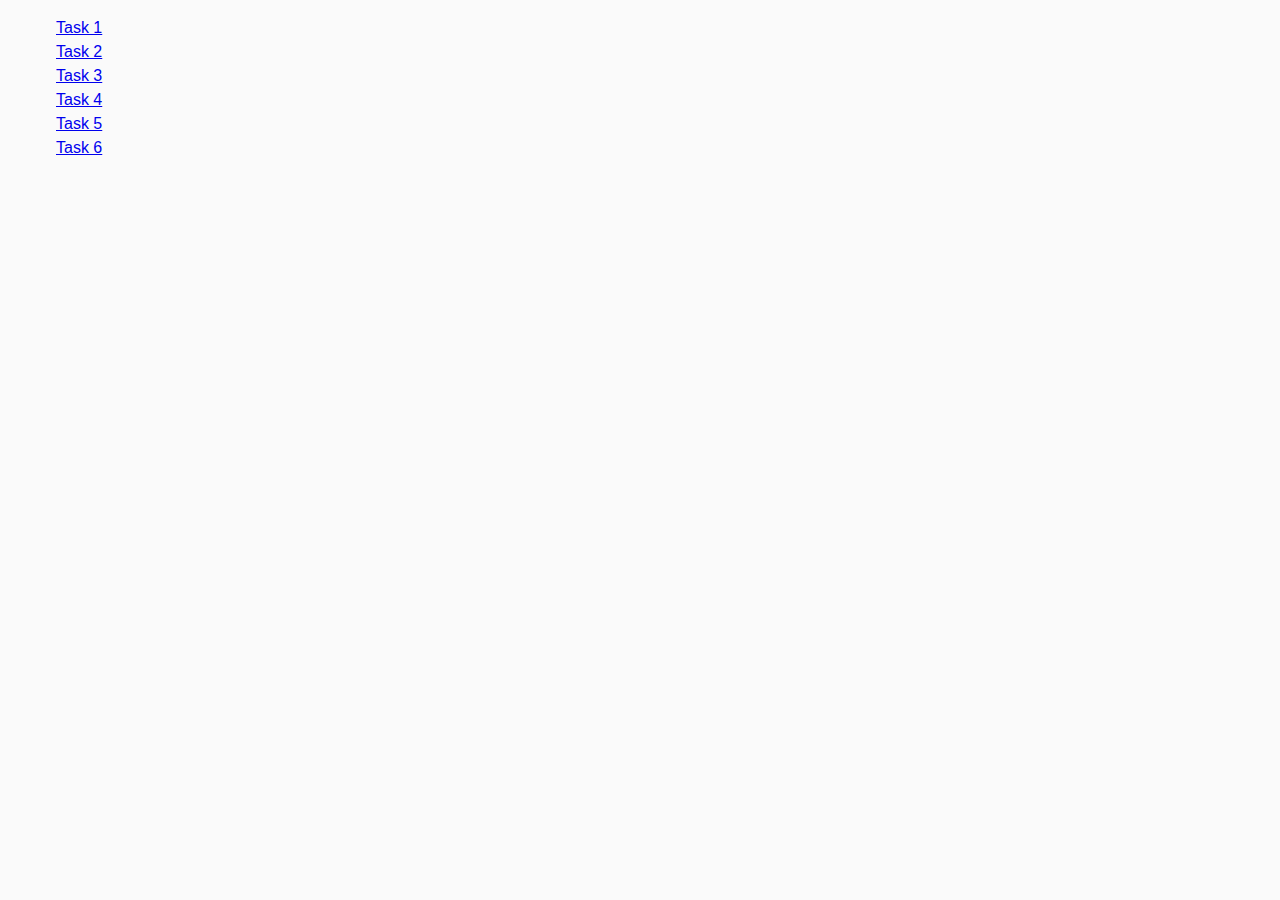
<file: index.html>
<!DOCTYPE html>
<html lang="en">
  <head>
    <meta charset="UTF-8" />
    <meta http-equiv="X-UA-Compatible" content="IE=edge" />
    <meta name="viewport" content="width=device-width, initial-scale=1.0" />
    <title>Homework 7</title>
    <link rel="stylesheet" href="./css/common.css" />
  </head>
  <body>
    <ul>
      <li><a href="./task-1.html">Task 1</a></li>
      <li><a href="./task-2.html">Task 2</a></li>
      <li><a href="./task-3.html">Task 3</a></li>
      <li><a href="./task-4.html">Task 4</a></li>
      <li><a href="./task-5.html">Task 5</a></li>
      <li><a href="./task-6.html">Task 6</a></li>
    </ul>
  </body>
</html>
</file>
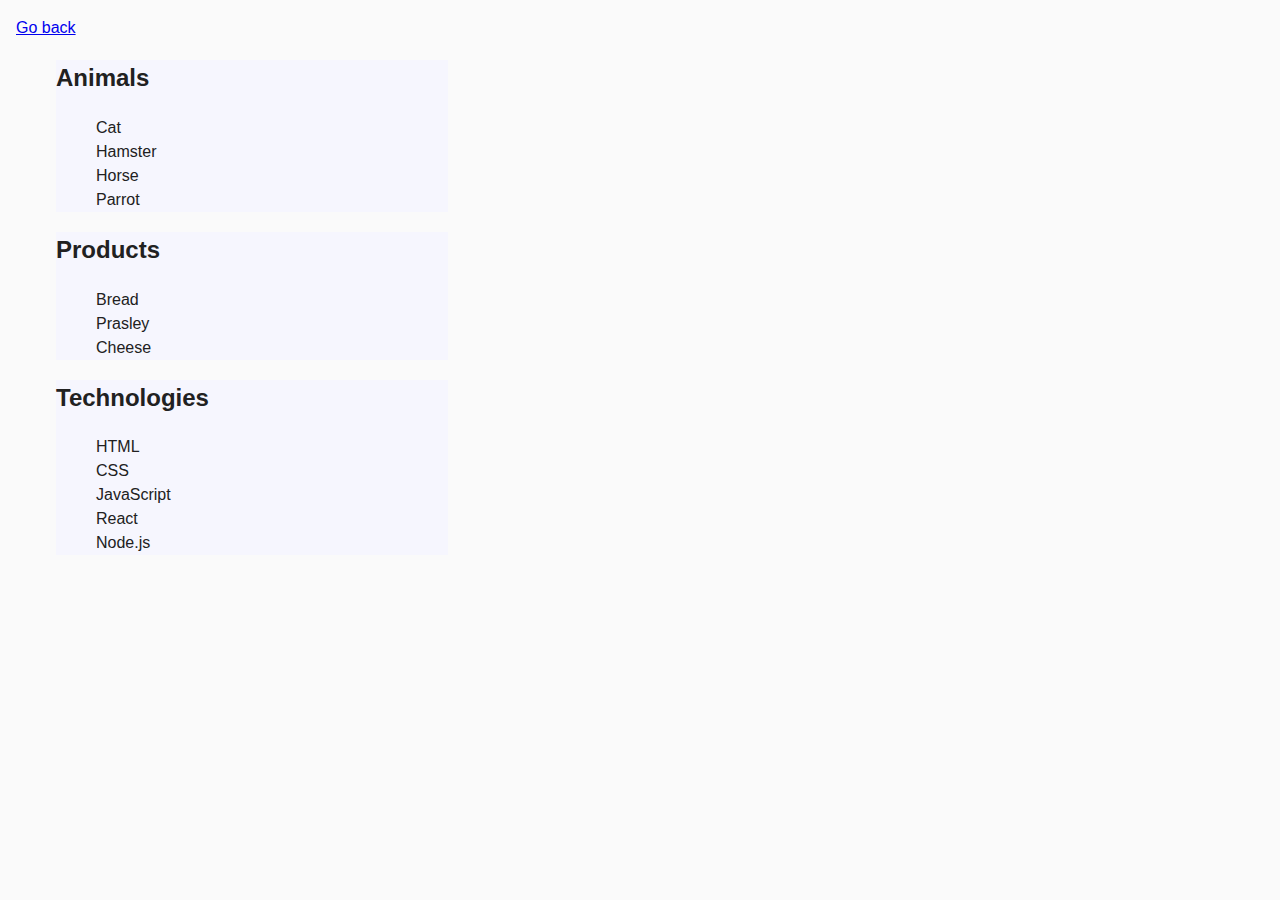
<file: task-1.html>
<!DOCTYPE html>
<html lang="en">
  <head>
    <meta charset="UTF-8" />
    <meta http-equiv="X-UA-Compatible" content="IE=edge" />
    <meta name="viewport" content="width=device-width, initial-scale=1.0" />
    <title>Task 1</title>
    <link rel="stylesheet" href="./css/common.css" />
  </head>
  <body>
    <p><a href="./index.html">Go back</a></p>

    <ul id="categories">
      <li class="item">
        <h2>Animals</h2>

        <ul>
          <li>Cat</li>
          <li>Hamster</li>
          <li>Horse</li>
          <li>Parrot</li>
        </ul>
      </li>
      <li class="item">
        <h2>Products</h2>

        <ul>
          <li>Bread</li>
          <li>Prasley</li>
          <li>Cheese</li>
        </ul>
      </li>
      <li class="item">
        <h2>Technologies</h2>

        <ul>
          <li>HTML</li>
          <li>CSS</li>
          <li>JavaScript</li>
          <li>React</li>
          <li>Node.js</li>
        </ul>
      </li>
    </ul>

    <script src="./js/task-1.js" type="module"></script>
  </body>
</html>
</file>
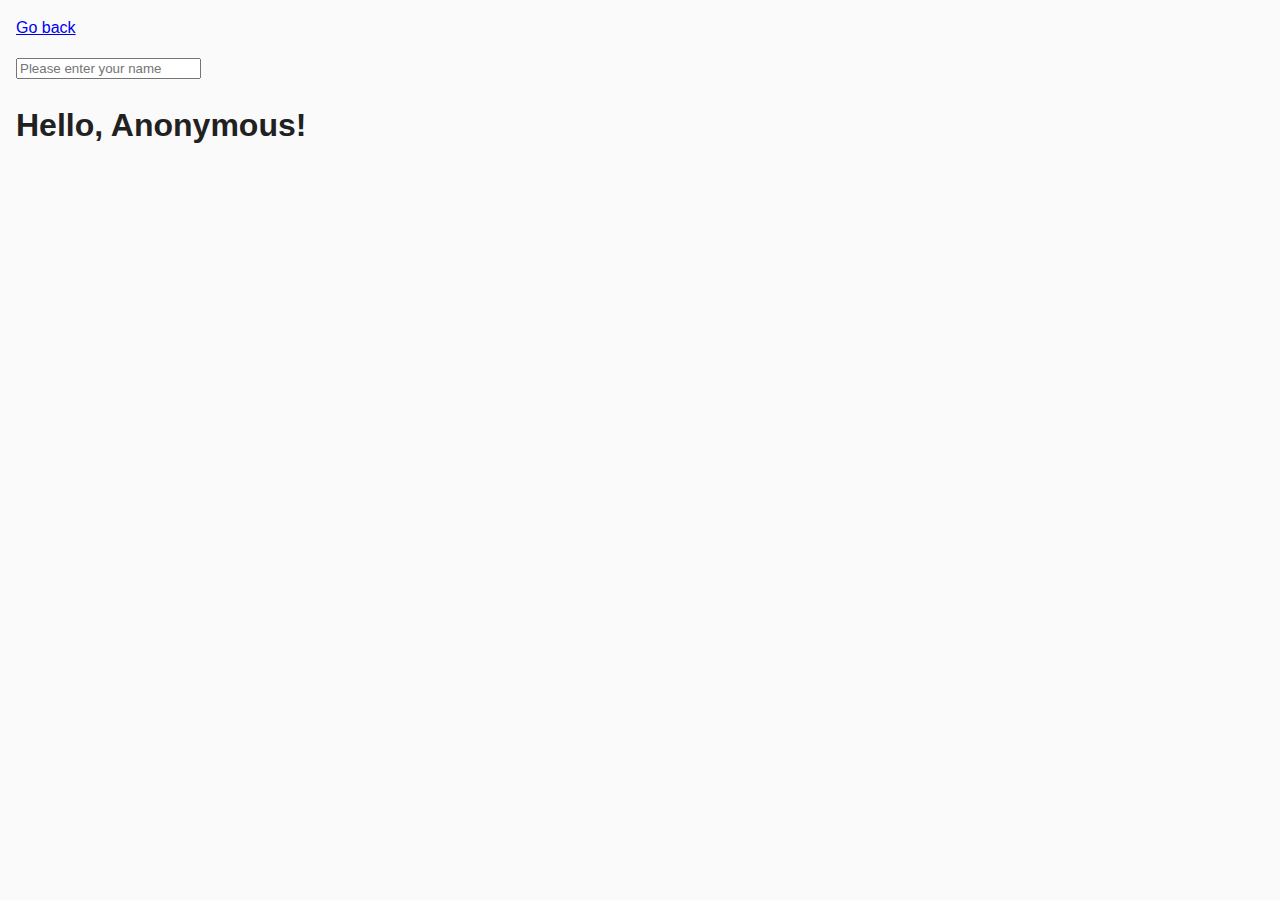
<file: task-3.html>
<!DOCTYPE html>
<html lang="en">
  <head>
    <meta charset="UTF-8" />
    <meta http-equiv="X-UA-Compatible" content="IE=edge" />
    <meta name="viewport" content="width=device-width, initial-scale=1.0" />
    <title>Task 3</title>
    <link rel="stylesheet" href="./css/common.css" />
  </head>
  <body>
    <p><a href="./index.html">Go back</a></p>

    <input type="text" id="name-input" placeholder="Please enter your name" />
    <h1>Hello, <span id="name-output">Anonymous</span>!</h1>

    <script src="./js/task-3.js" type="module"></script>
  </body>
</html>
</file>
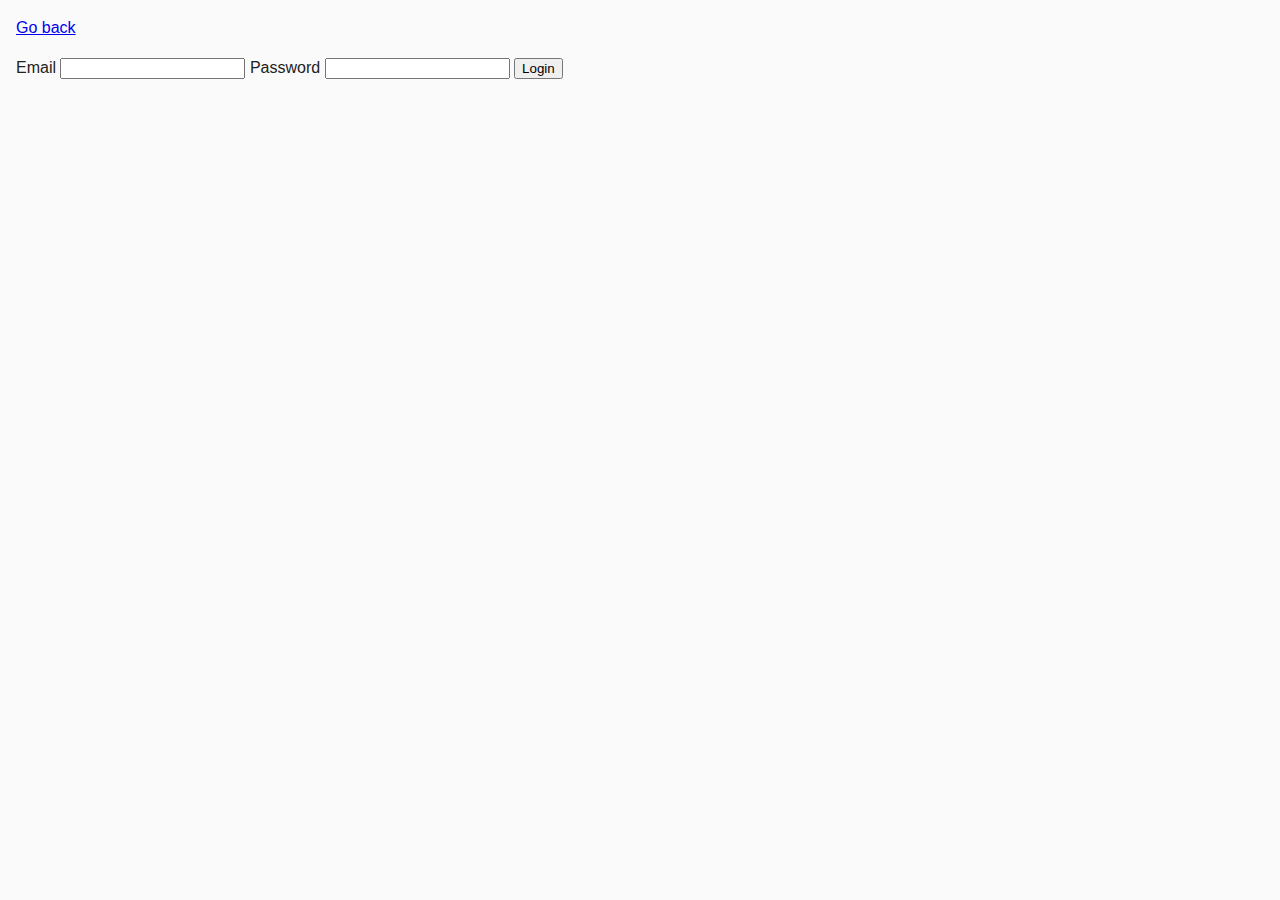
<file: task-4.html>
<!DOCTYPE html>
<html lang="en">
  <head>
    <meta charset="UTF-8" />
    <meta http-equiv="X-UA-Compatible" content="IE=edge" />
    <meta name="viewport" content="width=device-width, initial-scale=1.0" />
    <title>Task 4</title>
    <link rel="stylesheet" href="./css/common.css" />
  </head>
  <body>
    <p><a href="./index.html">Go back</a></p>

    <form class="login-form">
      <label>
        Email
        <input type="email" name="email" />
      </label>
      <label>
        Password
        <input type="password" name="password" />
      </label>
      <button type="submit">Login</button>
    </form>

    <script src="./js/task-4.js" type="module"></script>
  </body>
</html>
</file>
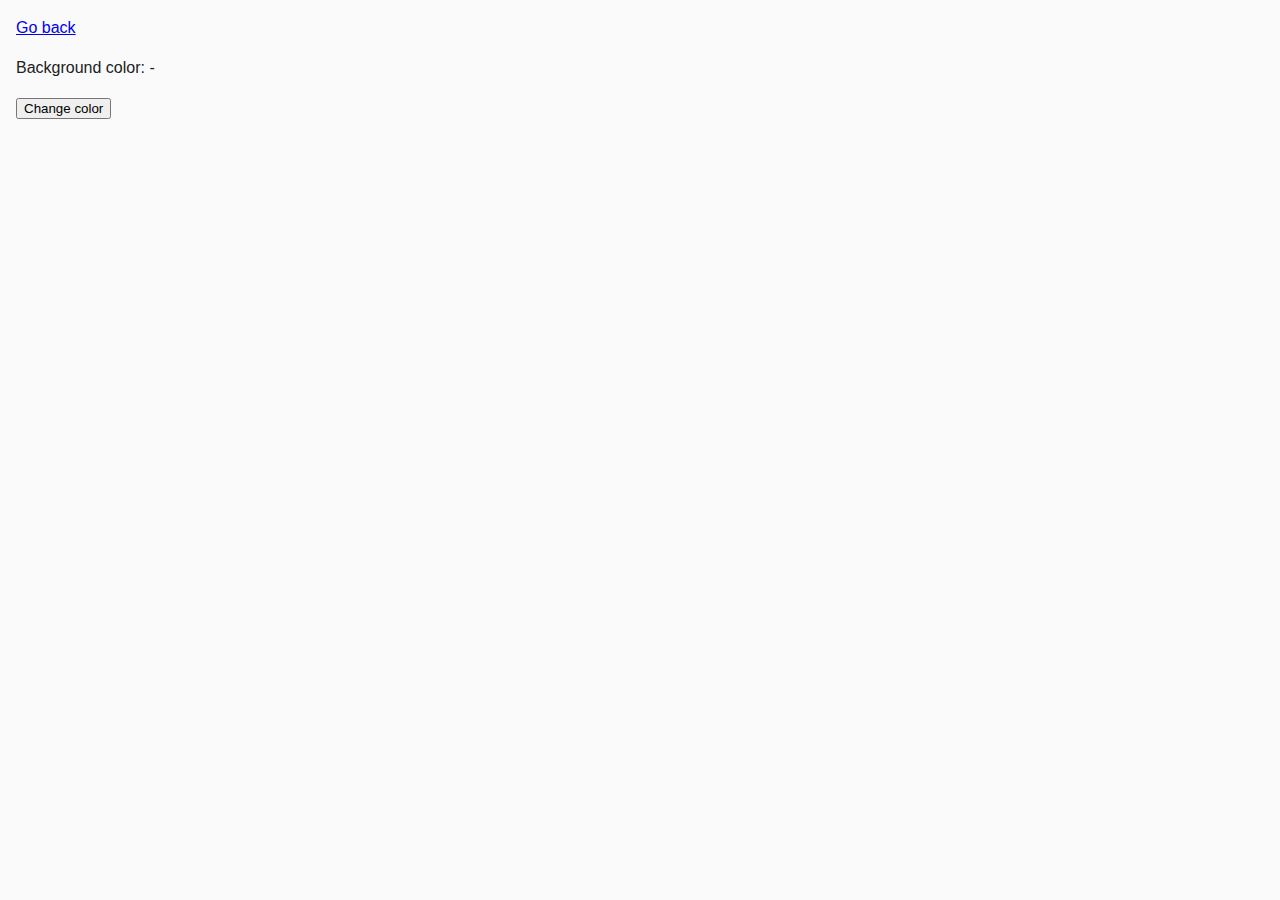
<file: task-5.html>
<!DOCTYPE html>
<html lang="en">
  <head>
    <meta charset="UTF-8" />
    <meta http-equiv="X-UA-Compatible" content="IE=edge" />
    <meta name="viewport" content="width=device-width, initial-scale=1.0" />
    <title>Task 5</title>
    <link rel="stylesheet" href="./css/common.css" />
  </head>
  <body>
    <p><a href="./index.html">Go back</a></p>

    <div class="widget">
      <p>Background color: <span class="color">-</span></p>
      <button type="button" class="change-color">Change color</button>
    </div>

    <script src="./js/task-5.js" type="module"></script>
  </body>
</html>
</file>
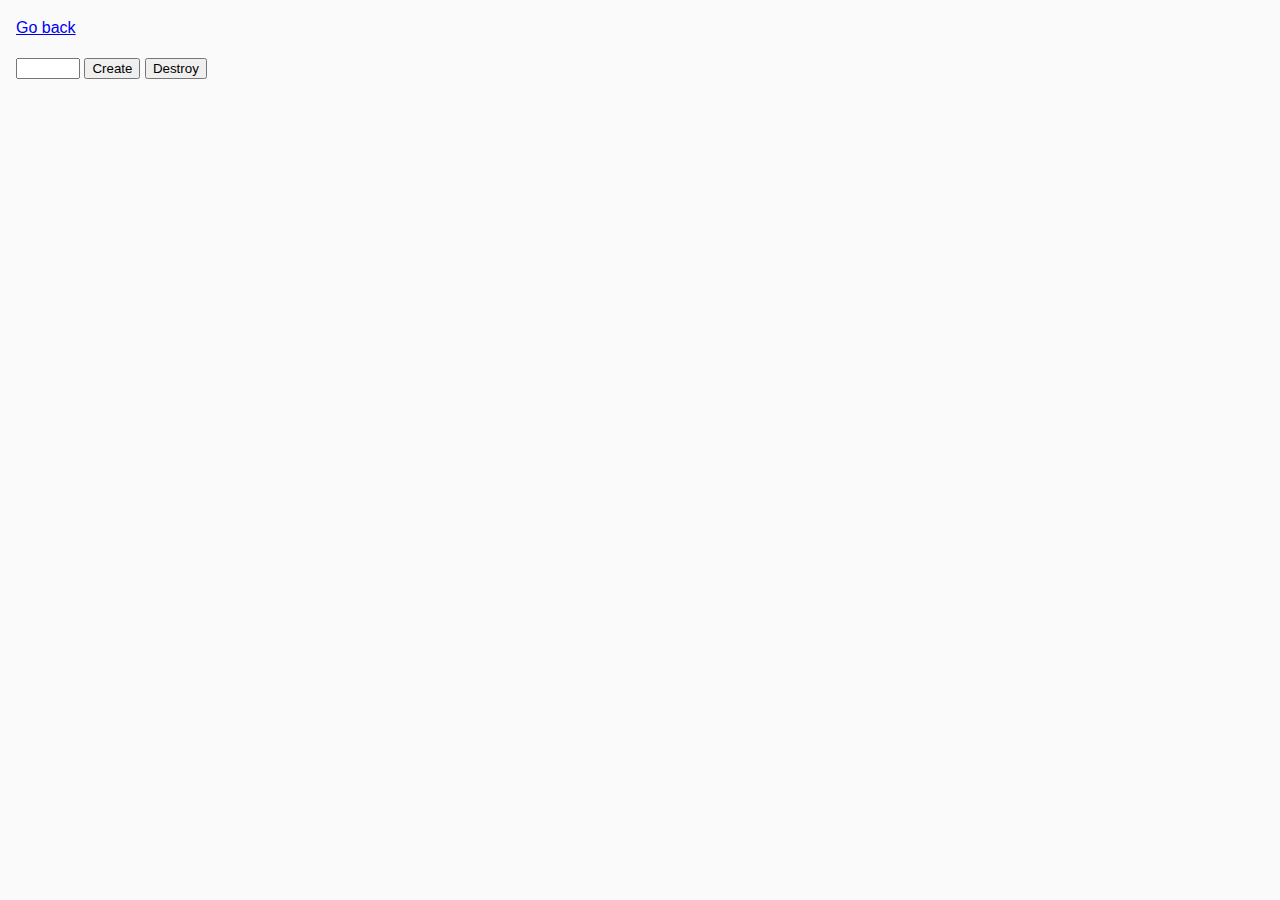
<file: task-6.html>
<!DOCTYPE html>
<html lang="en">
  <head>
    <meta charset="UTF-8" />
    <meta http-equiv="X-UA-Compatible" content="IE=edge" />
    <meta name="viewport" content="width=device-width, initial-scale=1.0" />
    <title>Task 6</title>
    <link rel="stylesheet" href="./css/common.css" />
  </head>
  <body>
    <p><a href="./index.html">Go back</a></p>

    <div id="controls">
      <input type="number" min="1" max="100" step="1" />
      <button type="button" data-create>Create</button>
      <button type="button" data-destroy>Destroy</button>
    </div>

    <div id="boxes"></div>

    <script src="./js/task-6.js" type="module"></script>
  </body>
</html>
</file>
<file: css/common.css>
* {
  box-sizing: border-box;
}

body {
  margin: 16px;
  font-family: -apple-system, BlinkMacSystemFont, "Segoe UI", Roboto, Oxygen,
    Ubuntu, Cantarell, "Open Sans", "Helvetica Neue", sans-serif;
  -webkit-font-smoothing: antialiased;
  -moz-osx-font-smoothing: grayscale;
  background-color: #fafafa;
  color: #212121;
  line-height: 1.5;
}

ul {
  list-style-type: none;
}

.item {
  background-color: #f6f6fe;
  width: 392px;
}

.gallery {
  display: flex;
  list-style-type: none;
  align-items: center;
  margin: 0 auto;
  padding: 0 auto;
}

.gallery li {
  margin: 5px;
}

.gallery img {
  width: 450px;
  height: auto;
}
</file>
